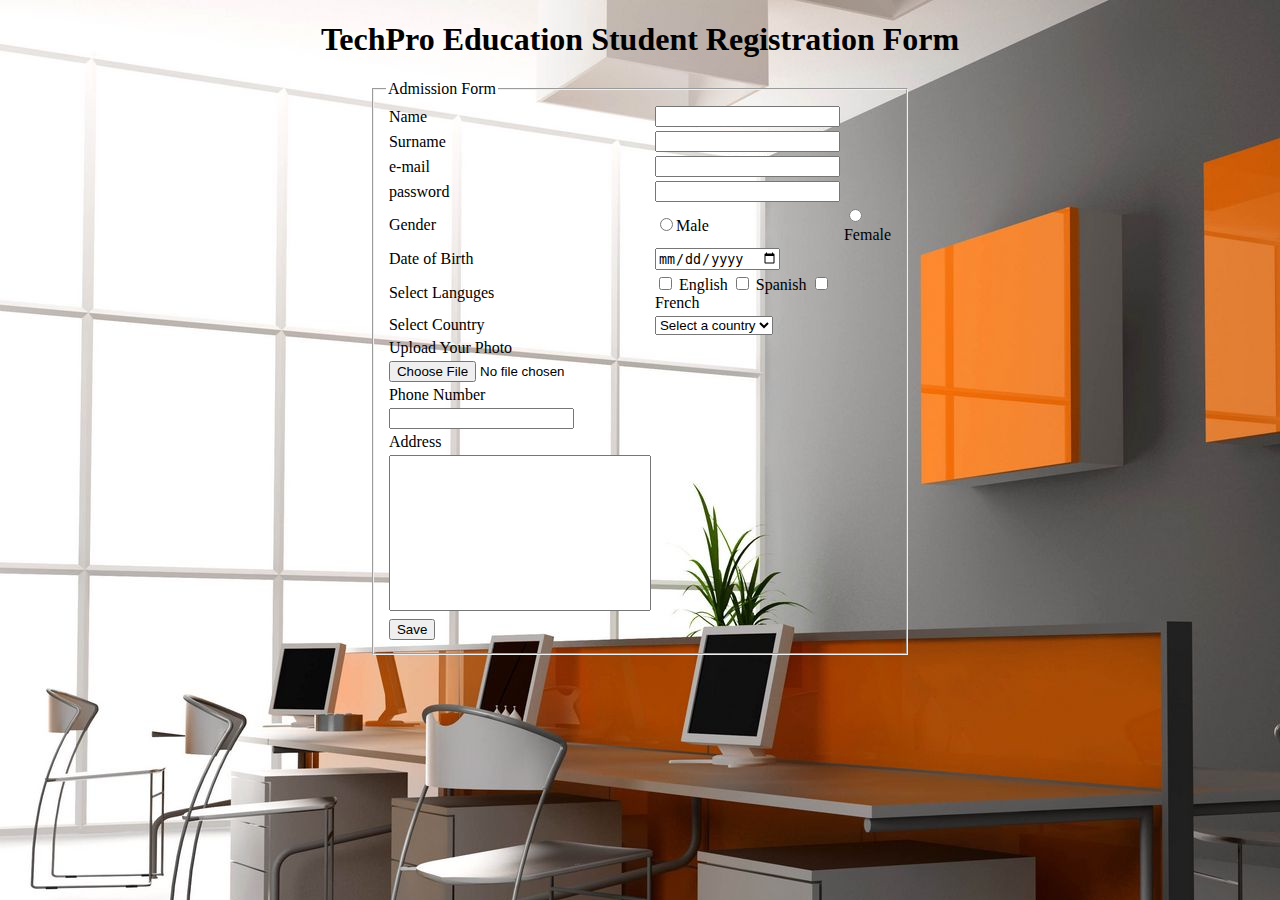
<file: form1.html>
<!DOCTYPE html>
<html lang="en">
<head>
    
    <title>HTML FORMS</title>
</head>
<body>
    <h1>TechPro Education Student Registration Form</h1>
    <style>
        h1{

            text-align: center;

        }
        fieldset{
            width: 500px;
        }
        body{
            background-image: url(images/office_design_desks_80537_1600x1200.jpg);
        }
    </style>
    <center>
        <fieldset>
            <legend> Admission Form</legend>
    <form >
        <table>
            <tr>
            <td><label >Name</label></td>
            <td><input type="text"></td> 
           </tr>
               
           <tr>
            <td><label >Surname</label></td>
            <td><input type="text"></td> 
            </tr>

            <tr>
                <td><label >e-mail</label></td>
                <td><input type="email"></td> 
            </tr>
            <tr>
                <td><label >password</e-mail></label></td>
                <td><input type="password"></td> 
            </tr>
            <tr>
                <td><label >Gender</label></td>
                <td>
                    <input type="radio" name="gender">Male
                </td> 
                <!-- radio value is used for getting single option from the user-->
                <td>
                    <input type="radio" name="gender">Female
                </td> 
            </tr>
                <td>Date of Birth</td>
                <td><input type="date"></td>
            <tr>
                 <td><label>Select Languges</label></td>
                 <td>
                    <input type="checkbox"> English
                    <input type="checkbox"> Spanish <!-- Checkbox is used for getting multiple options-->
                    <input type="checkbox"> French
                </td>
             </tr>

             <tr>
                <td><label >Select Country</label></td>
                <td>
                    <select>
                        <option disabled selected> Select a country  </option>
                        <option>USA</option>
                        <option>Germany</option>
                        <option>Turkiye</option>
                        <option>Italy</option>
                        <option>Azerbaijan</option>
                    </select>
                </td>
             </tr>
            
             <tr>
                <td>
                    <label>Upload Your Photo</label>
                </td>
            </tr>
             <td><input type="file"></td>
             <tr><td><label>Phone Number</label></td></tr>
             <td><input type="number"></td>

             <tr><td><label>Address</label></td></tr>
             <td>
                <textarea name="" cols="30" rows="10" style="resize: none;">

                </textarea>
             </td>

            

            
            <tr>
                <td><input type="submit" value="Save"></td>
           
            </tr>
            
        </table>
    
    </form>
</fieldset>
</center>

</body>
</html>
</file>
